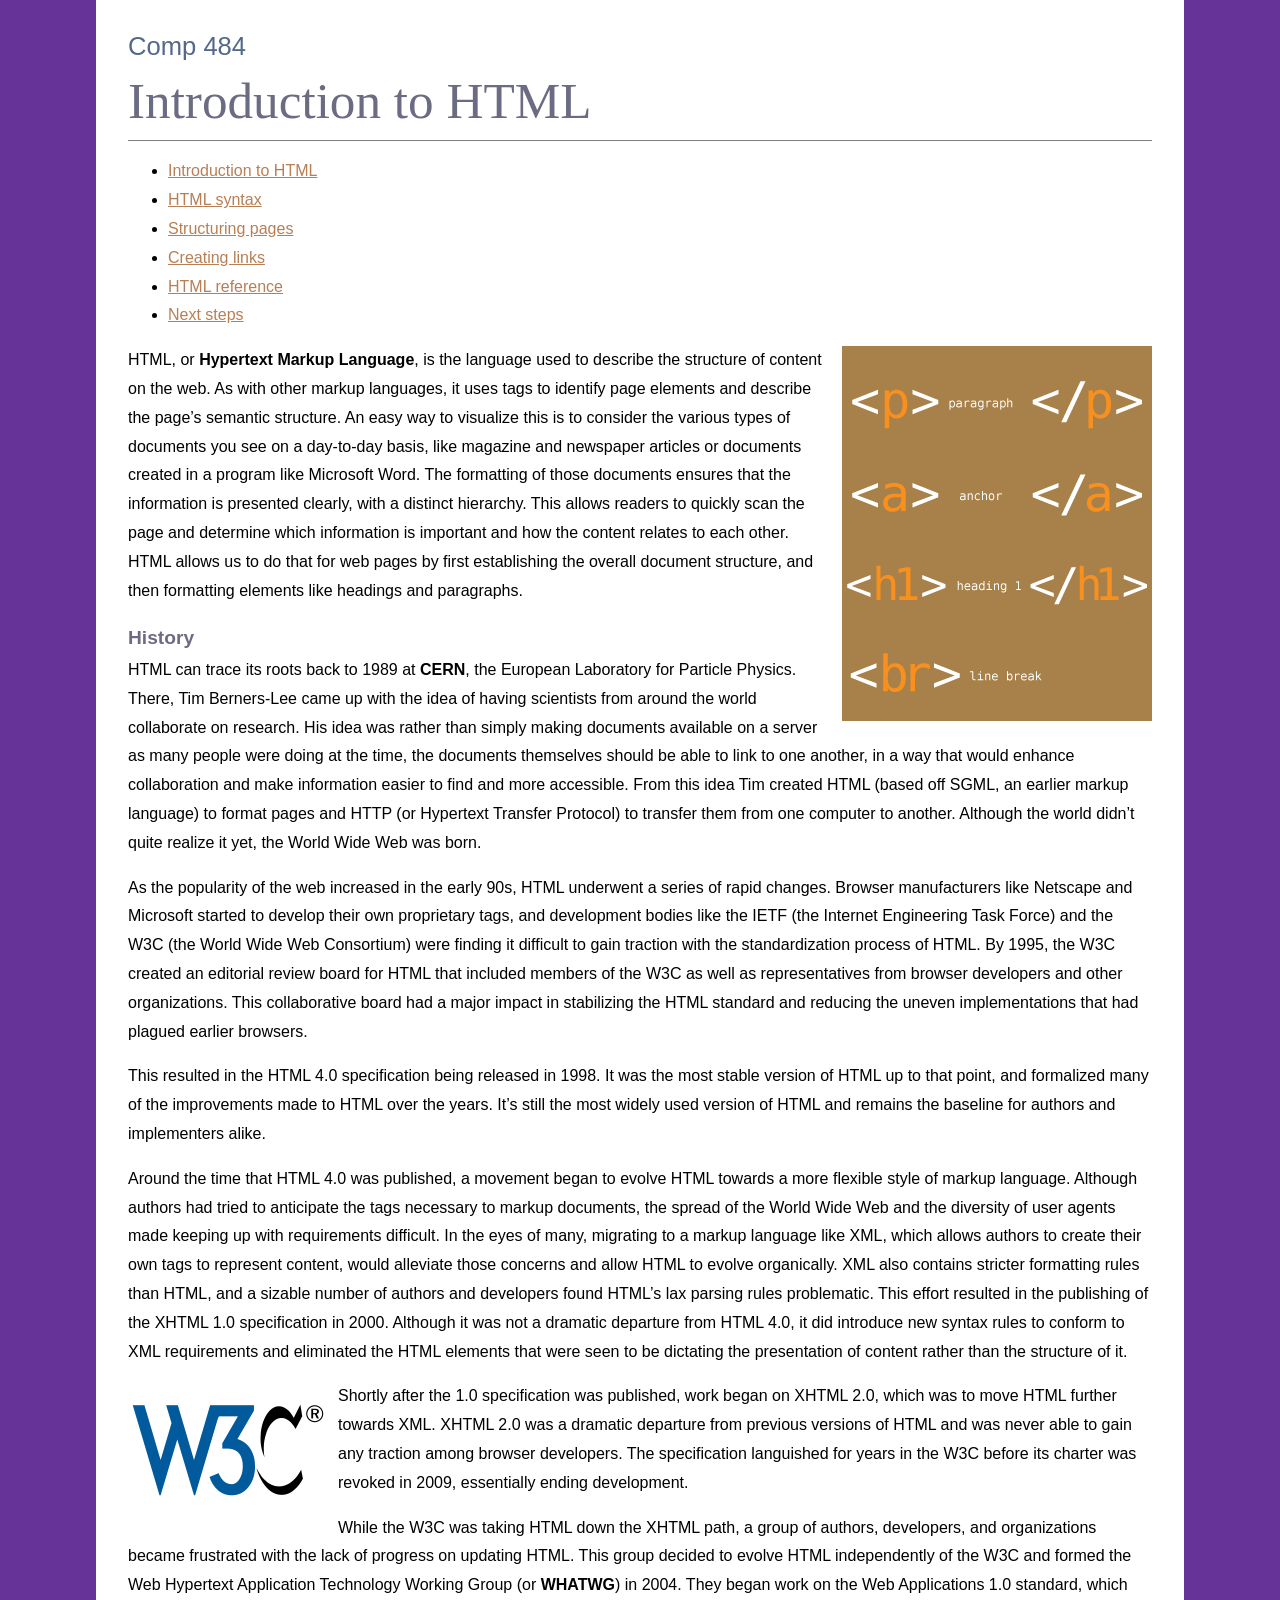
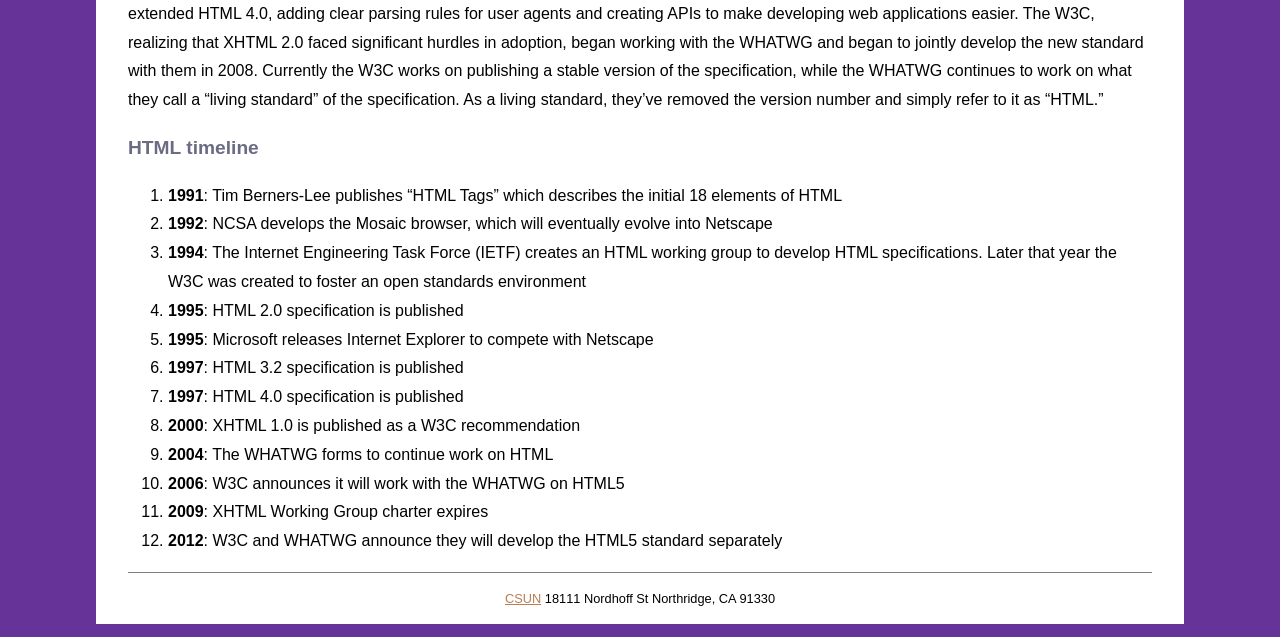
<file: index.html>
<!DOCTYPE HTML>
<html lang="en">
<head>
<meta charset="utf-8">
<title>Introduction to HTML</title>
<link href="_css/styles.css" rel="stylesheet" type="text/css">
</head>
<body>
<header role="banner">
  <h1>Comp 484</h1>
  <h2>Introduction to HTML</h2>
  <nav role="navigation">
    <ul>
      <li><a href="index.html" title="Introduction to HTML">Introduction to HTML</a></li>
      <li><a href="syntax.html" title="HTML syntax">HTML syntax</a></li>
      <li><a href="structure.html" title="Structuring pages">Structuring pages</a></li>
      <li><a href="links.html" title="Creating links">Creating links</a></li>
      <li><a href="reference.html" title="HTML Reference">HTML reference</a></li>
      <li><a href="next.html" title="Next steps">Next steps</a></li>
    </ul>
  </nav>
</header>
<main role="main">
  <article role="article">
    <header>
      <p><img src="images/tags.png" alt="HTML" width="310" height="375" class="flowRight">HTML, or <b>Hypertext Markup Language</b>, is the language used to describe the structure of content on the web. As with other markup languages, it uses tags to identify page elements and describe the page&rsquo;s semantic structure. An easy way to visualize this is to consider the various types of documents you see on a day-to-day basis, like magazine and newspaper articles or documents created in a program like Microsoft Word. The formatting of those documents ensures that the information is presented clearly, with a distinct hierarchy. This allows readers to quickly scan the page and determine which information is important and how the content relates to each other. HTML allows us to do that for web pages by first establishing the overall document structure, and then formatting elements like headings and paragraphs.</p>
    </header>
    <section>
      <h3>History</h3>
      <p>HTML can trace its roots back to 1989 at <b>CERN</b>, the European Laboratory for Particle Physics. There, Tim Berners-Lee came up with the idea of having scientists from around the world collaborate on research. His idea was rather than simply making documents available on a server as many people were doing at the time, the documents themselves should be able to link to one another, in a way that would enhance collaboration and make information easier to find and more accessible. From this idea Tim created HTML (based off SGML, an earlier markup language) to format pages and HTTP (or Hypertext Transfer Protocol) to transfer them from one computer to another. Although the world didn&rsquo;t quite realize it yet, the World Wide Web was born.</p>
      <p>As the popularity of the web increased in the early 90s, HTML underwent a series of rapid changes. Browser manufacturers like Netscape and Microsoft started to develop their own proprietary tags, and development bodies like the IETF (the Internet Engineering Task Force) and the W3C (the World Wide Web Consortium) were finding it difficult to gain traction with the standardization process of HTML. By 1995, the W3C created an editorial review board for HTML that included members of the W3C as well as representatives from browser developers and other organizations. This collaborative board had a major impact in stabilizing the HTML standard and reducing the uneven implementations that had plagued earlier browsers. </p>
      <p>This resulted in the HTML 4.0 specification being released in 1998. It was the most stable version of HTML up to that point, and formalized many of the improvements made to HTML over the years. It&rsquo;s still the most widely used version of HTML and remains the baseline for authors and implementers alike.</p>
      <p>Around the time that HTML 4.0 was published, a movement began to evolve HTML towards a more flexible style of markup language. Although authors had tried to anticipate the tags necessary to markup documents, the spread of the World Wide Web and the diversity of user agents made keeping up with requirements difficult. In the eyes of many, migrating to a markup language like XML, which allows authors to create their own tags to represent content, would alleviate those concerns and allow HTML to evolve organically. XML also contains stricter formatting rules than HTML, and a sizable number of authors and developers found HTML&rsquo;s lax parsing rules problematic. This effort resulted in the publishing of the XHTML 1.0 specification in 2000. Although it was not a dramatic departure from HTML 4.0, it did introduce new syntax rules to conform to XML requirements and eliminated the HTML elements that were seen to be dictating the presentation of content rather than the structure of it. </p>
      <p><img src="images/W3C_Icon.png" alt="W3C logo" width="200" height="136" class="flowLeft">Shortly after the 1.0 specification was published, work began on XHTML 2.0, which was to move HTML further towards XML. XHTML 2.0 was a dramatic departure from previous versions of HTML and was never able to gain any traction among browser developers. The specification languished for years in the W3C before its charter was revoked in 2009, essentially ending development.</p>
      <p> While the W3C was taking HTML down the XHTML path, a group of authors, developers, and organizations became frustrated with the lack of progress on updating HTML. This group decided to evolve HTML independently of the W3C and formed the Web Hypertext Application Technology Working Group (or <b>WHATWG</b>) in 2004. They began work on the Web Applications 1.0 standard, which extended HTML 4.0, adding clear parsing rules for user agents and creating APIs to make developing web applications easier. The W3C, realizing that XHTML 2.0 faced significant hurdles in adoption, began working with the WHATWG and began to jointly develop the new standard with them in 2008. Currently the W3C works on publishing a stable version of the specification, while the WHATWG continues to work on what they call a &ldquo;living standard&rdquo; of the specification. As a living standard, they&rsquo;ve removed the version number and simply refer to it as &ldquo;HTML.&rdquo;</p>
    </section>
    <section>
      <h3>HTML timeline</h3>
      <ol>
        <li><b>1991</b>: Tim Berners-Lee publishes &ldquo;HTML Tags&rdquo; which describes the initial 18 elements of HTML</li>
        <li><b>1992</b>: NCSA develops the Mosaic browser, which will eventually evolve into Netscape</li>
        <li><b>1994</b>: The Internet Engineering Task Force (IETF) creates an HTML working group to develop HTML specifications. Later that year the W3C was created to foster an open standards environment</li>
        <li><b>1995</b>: HTML 2.0 specification is published</li>
        <li><b>1995</b>: Microsoft releases Internet Explorer to compete with Netscape</li>
        <li><b>1997</b>: HTML 3.2 specification is published</li>
        <li><b>1997</b>: HTML 4.0 specification is published</li>
        <li><b>2000</b>: XHTML 1.0 is published as a W3C recommendation</li>
        <li><b>2004</b>: The WHATWG forms to continue work on HTML</li>
        <li><b>2006</b>: W3C announces it will work with the WHATWG on HTML5</li>
        <li><b>2009</b>: XHTML Working Group charter expires</li>
        <li><b>2012</b>: W3C and WHATWG announce they will develop the HTML5 standard separately</li>
      </ol>
    </section>
  </article>
</main>
<footer role="contentinfo">
  <p><a href="http://www.csun.edu" title="csun.edu" target="_blank">CSUN</a> 18111 Nordhoff St Northridge, CA 91330</p>
</footer>
</body>
</html>
</file>
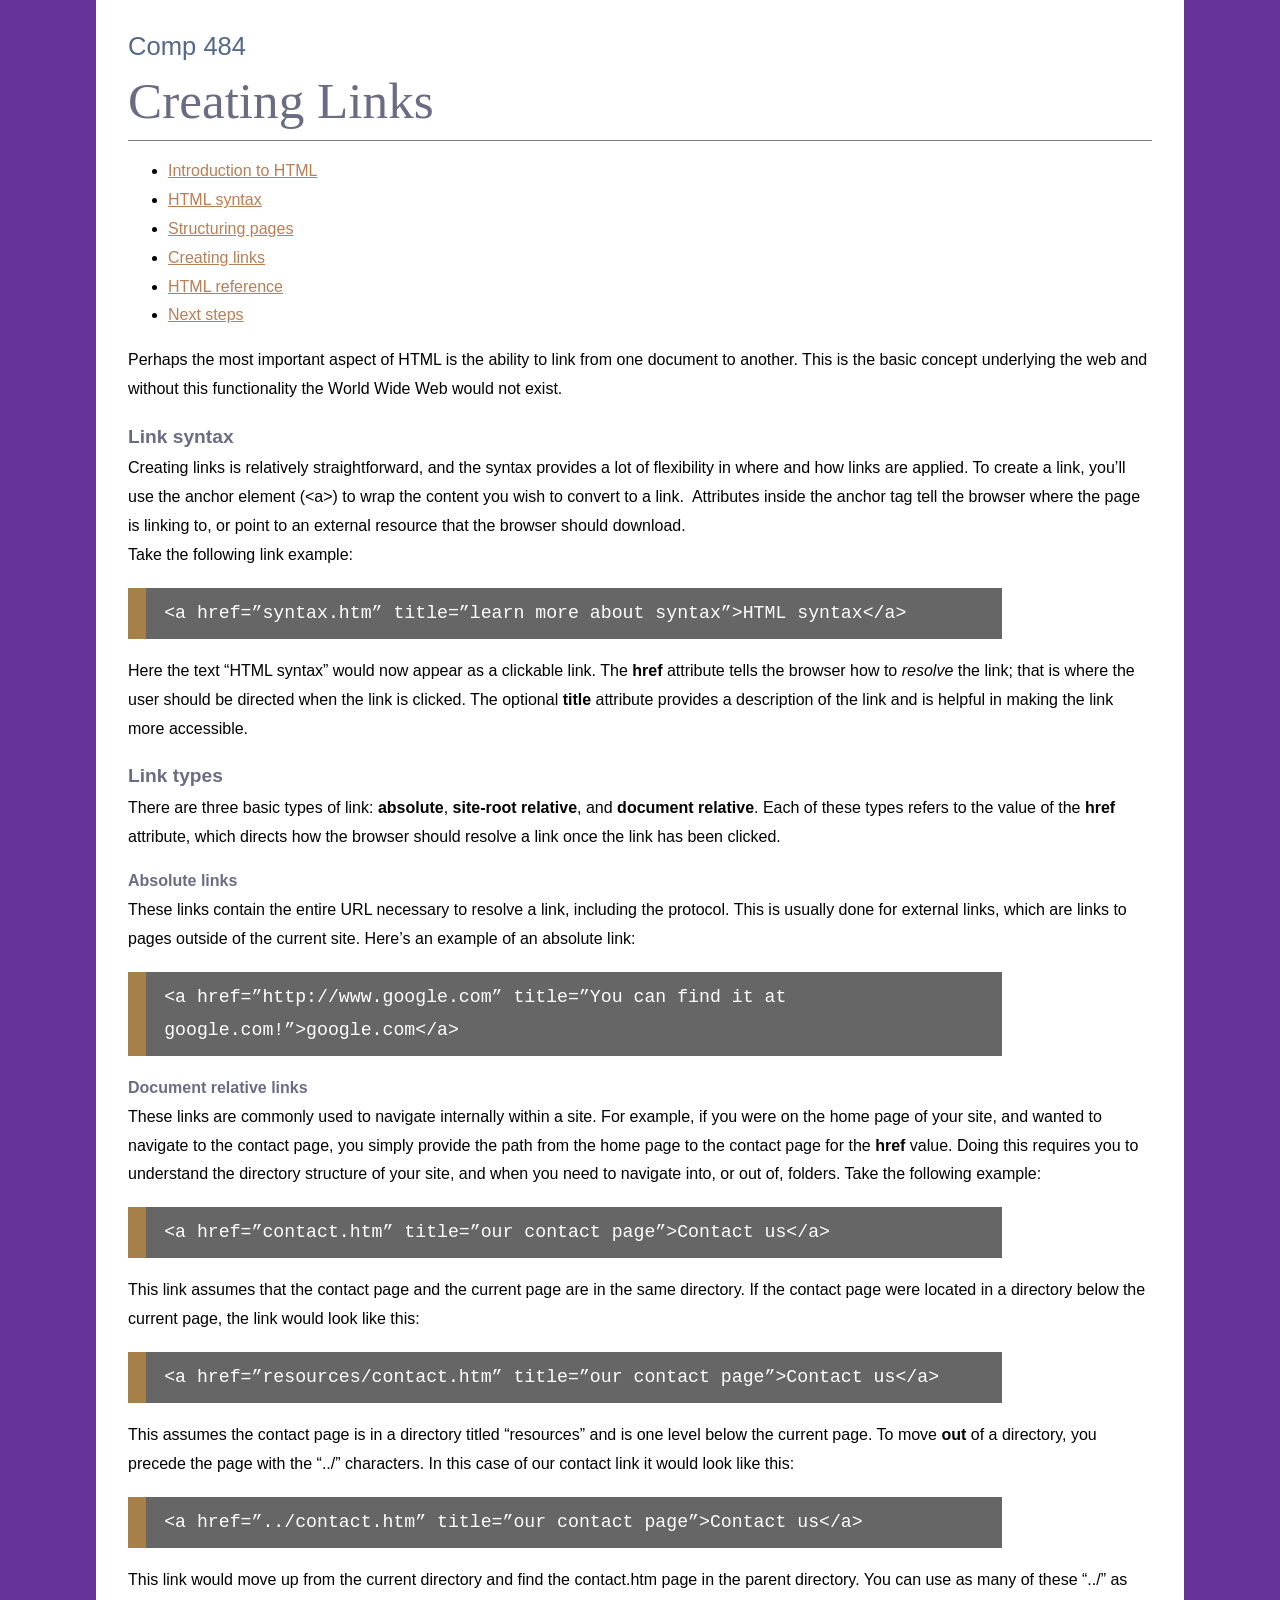
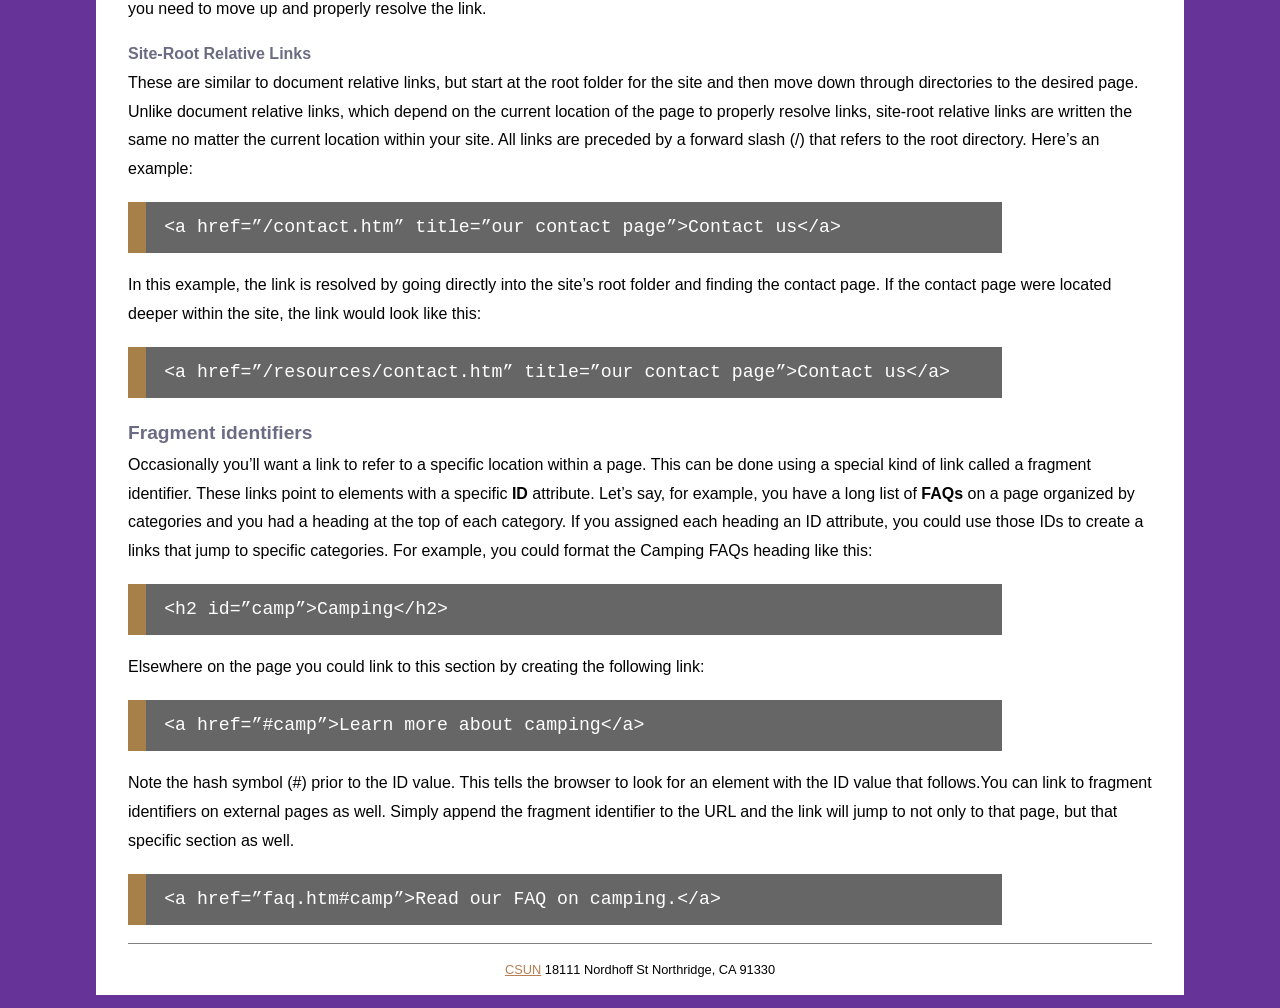
<file: links.html>
<!DOCTYPE HTML>
<html lang="en">
<head>
<meta charset="utf-8">
<title>Creating Links</title>
<link href="_css/styles.css" rel="stylesheet" type="text/css">
</head>
<body>
<header role="banner">
  <h1>Comp 484</h1>
  <h2>Creating Links</h2>
  <nav role="navigation">
    <ul>
      <li><a href="index.html" title="Introduction to HTML">Introduction to HTML</a></li>
      <li><a href="syntax.html" title="HTML syntax">HTML syntax</a></li>
      <li><a href="structure.html" title="Structuring pages">Structuring pages</a></li>
      <li><a href="links.html" title="Creating links">Creating links</a></li>
      <li><a href="reference.html" title="HTML Reference">HTML reference</a></li>
      <li><a href="next.html" title="Next steps">Next steps</a></li>
    </ul>
  </nav>
</header>
<main role="main">
  <article role="article">
    <header>
      <p>Perhaps the most important aspect of HTML is the ability to link from one document to another. This is the basic concept underlying the web and without this functionality the World Wide Web would not exist. </p>
    </header>
    <section>
      <h3>Link syntax</h3>
      <p>Creating links is relatively straightforward, and the syntax provides a lot of flexibility in where and how links are applied. To create a link, you&rsquo;ll use the anchor element (&lt;a&gt;) to wrap the content you wish to convert to a link.&nbsp; Attributes inside the anchor tag tell the browser where the page is linking to, or point to an external resource that the browser should download.<br>
        Take the following link example:</p>
      <pre>&lt;a href=&rdquo;syntax.htm&rdquo; title=&rdquo;learn more about syntax&rdquo;&gt;HTML syntax&lt;/a&gt;</pre>
      <p>Here the text &ldquo;HTML syntax&rdquo; would now appear as a clickable link. The <b>href</b> attribute tells the browser how to <em>resolve</em> the link; that is where the user should be directed when the link is clicked. The optional <b>title</b> attribute provides a description of the link and is helpful in making the link more accessible.</p>
    </section>
    <section>
      <h3>Link types</h3>
      <p>There are three basic types of link: <b>absolute</b>, <b>site-root relative</b>, and <b>document relative</b>. Each of these types refers to the value of the <b>href</b> attribute, which directs how the browser should resolve a link once the link has been clicked. </p>
      <h4>Absolute links </h4>
      <p>These links contain the entire URL necessary to resolve a link, including the protocol. This is usually done for external links, which are links to pages outside of the current site. Here&rsquo;s an example of an absolute link:</p>
      <pre>&lt;a href=&rdquo;http://www.google.com&rdquo; title=&rdquo;You can find it at google.com!&rdquo;&gt;google.com&lt;/a&gt;</pre>
      <h4>Document relative links </h4>
      <p>These links are commonly used to navigate internally within a site. For example, if you were on the home page of your site, and wanted to navigate to the contact page, you simply provide the path from the home page to the contact page for the <b>href</b> value. Doing this requires you to understand the directory structure of your site, and when you need to navigate into, or out of, folders. Take the following example:</p>
      <pre>&lt;a href=&rdquo;contact.htm&rdquo; title=&rdquo;our contact page&rdquo;&gt;Contact us&lt;/a&gt;</pre>
      <p>This link assumes that the contact page and the current page are in the same directory. If the contact page were located in a directory below the current page, the link would look like this:</p>
      <pre>&lt;a href=&rdquo;resources/contact.htm&rdquo; title=&rdquo;our contact page&rdquo;&gt;Contact us&lt;/a&gt;</pre>
      <p>This assumes the contact page is in a directory titled &ldquo;resources&rdquo; and is one level below the current page. To move <b>out</b> of a directory, you precede the page with the &ldquo;../&rdquo; characters. In this case of our contact link it would look like this:</p>
      <pre>&lt;a href=&rdquo;../contact.htm&rdquo; title=&rdquo;our contact page&rdquo;&gt;Contact us&lt;/a&gt;</pre>
      <p> This link would move up from the current directory and find the contact.htm page in the parent directory. You can use as many of these &ldquo;../&rdquo; as you need to move up and properly resolve the link.</p>
      <h4>Site-Root Relative Links</h4>
      <p> These are similar to document relative links, but start at the root folder for the site and then move down through directories to the desired page. Unlike document relative links, which depend on the current location of the page to properly resolve links, site-root relative links are written the same no matter the current location within your site. All links are preceded by a forward slash (/) that refers to the root directory. Here&rsquo;s an example:</p>
      <pre>&lt;a href=&rdquo;/contact.htm&rdquo; title=&rdquo;our contact page&rdquo;&gt;Contact us&lt;/a&gt;</pre>
      <p> In this example, the link is resolved by going directly into the site&rsquo;s root folder and finding the contact page. If the contact page were located deeper within the site, the link would look like this:</p>
      <pre>&lt;a href=&rdquo;/resources/contact.htm&rdquo; title=&rdquo;our contact page&rdquo;&gt;Contact us&lt;/a&gt;</pre>
    </section>
    <section>
      <h3>Fragment identifiers </h3>
      <p>Occasionally you&rsquo;ll want a link to refer to a specific location within a page. This can be done using a special kind of link called a fragment identifier. These links point to elements with a specific <b>ID</b> attribute. Let&rsquo;s say, for example, you have a long list of <b>FAQs</b> on a page organized by categories and you had a heading at the top of each category. If you assigned each heading an ID attribute, you could use those IDs to create a links that jump to specific categories. For example, you could format the Camping FAQs heading like this:</p>
      <pre>&lt;h2 id=&rdquo;camp&rdquo;&gt;Camping&lt;/h2&gt;</pre>
      <p> Elsewhere on the page you could link to this section by creating the following link:</p>
      <pre>&lt;a href=&rdquo;#camp&rdquo;&gt;Learn more about camping&lt;/a&gt;</pre>
      <p> Note the hash symbol (#) prior to the ID value. This tells the browser to look for an element with the ID value that follows.You can link to fragment identifiers on external pages as well. Simply append the fragment identifier to the URL and the link will jump to not only to that page, but that specific section as well.</p>
      <pre>&lt;a href=&rdquo;faq.htm#camp&rdquo;&gt;Read our FAQ on camping.&lt;/a&gt;</pre>
    </section>
  </article>
</main>
<footer role="contentinfo">
  <p><a href="http://www.csun.edu" title="csun.edu" target="_blank">CSUN</a> 18111 Nordhoff St Northridge, CA 91330</p>
</footer>
</body>
</html>
</file>
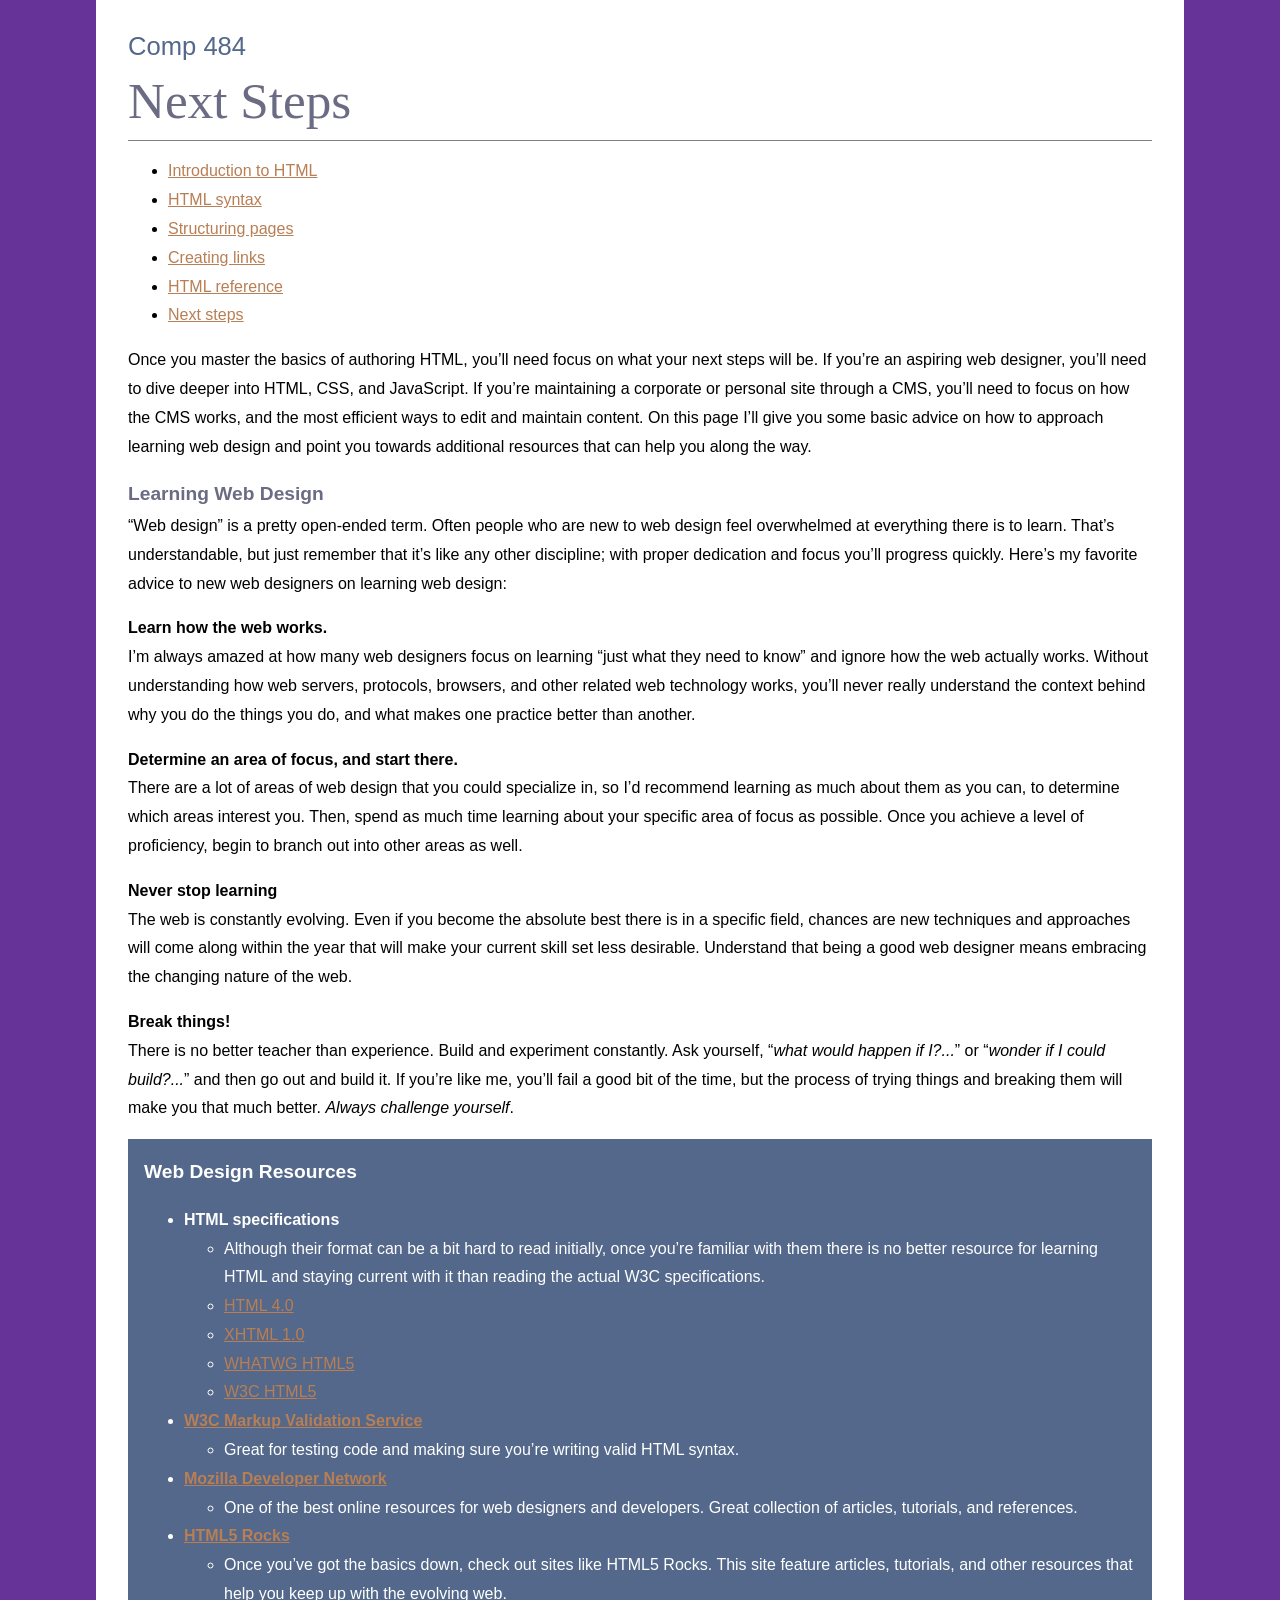
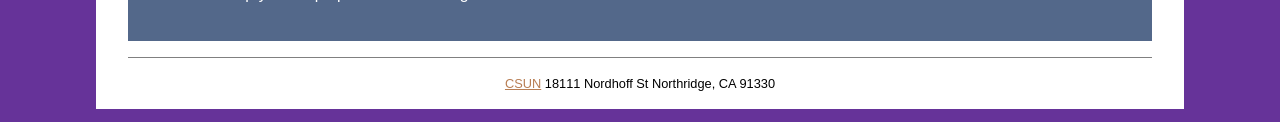
<file: next.html>
<!DOCTYPE HTML>
<html lang="en">
<head>
<meta charset="utf-8">
<title>Next Steps</title>
<link href="_css/styles.css" rel="stylesheet" type="text/css">
</head>
<body>
<header role="banner">
  <h1>Comp 484</h1>
  <h2>Next Steps</h2>
  <nav role="navigation">
    <ul>
      <li><a href="index.html" title="Introduction to HTML">Introduction to HTML</a></li>
      <li><a href="syntax.html" title="HTML syntax">HTML syntax</a></li>
      <li><a href="structure.html" title="Structuring pages">Structuring pages</a></li>
      <li><a href="links.html" title="Creating links">Creating links</a></li>
      <li><a href="reference.html" title="HTML Reference">HTML reference</a></li>
      <li><a href="next.html" title="Next steps">Next steps</a></li>
    </ul>
  </nav>
</header>
<main role="main">
  <article role="article">
    <header>
      <p>Once you master the basics of authoring HTML, you&rsquo;ll need focus on what your next steps will be. If you&rsquo;re an aspiring web designer, you&rsquo;ll need to dive deeper into HTML, CSS, and JavaScript. If you&rsquo;re maintaining a corporate or personal site through a CMS, you&rsquo;ll need to focus on how the CMS works, and the most efficient ways to edit and maintain content. On this page I&rsquo;ll give you some basic advice on how to approach learning web design and point you towards additional resources that can help you along the way.</p>
    </header>
    <section>
      <h3>Learning Web Design</h3>
      <p>&ldquo;Web design&rdquo; is a pretty open-ended term. Often people who are new to web design feel overwhelmed at everything there is to learn. That&rsquo;s understandable, but just remember that it&rsquo;s like any other discipline; with proper dedication and focus you&rsquo;ll progress quickly. Here&rsquo;s my favorite advice to new web designers on learning web design:</p>
      <p><strong>Learn how the web works.</strong><br>
        I&rsquo;m always amazed at how many web designers focus on learning &ldquo;just what they need to know&rdquo; and ignore how the web actually works. Without understanding how web servers, protocols, browsers, and other related web technology works, you&rsquo;ll never really understand the context behind why you do the things you do, and what makes one practice better than another.</p>
      <p><strong>Determine an area of focus, and start there.</strong><br>
        There are a lot of areas of web design that you could specialize in, so I&rsquo;d recommend learning as much about them as you can, to determine which areas interest you. Then, spend as much time learning about your specific area of focus as possible. Once you achieve a level of proficiency, begin to branch out into other areas as well. </p>
      <p><strong>Never stop learning</strong><br>
        The web is constantly evolving. Even if you become the absolute best there is in a specific field, chances are new techniques and approaches will come along within the year that will make your current skill set less desirable. Understand that being a good web designer means embracing the changing nature of the web.</p>
      <p><strong>Break things!</strong><br>
        There is no better teacher than experience. Build and experiment constantly. Ask yourself, &ldquo;<i>what would happen if I?...</i>&rdquo; or &ldquo;<i>wonder if I could build?...</i>&rdquo; and then go out and build it. If you&rsquo;re like me, you&rsquo;ll fail a good bit of the time, but the process of trying things and breaking them will make you that much better. <em>Always challenge yourself</em>.</p>
    </section>
    <aside role="complementary">
      <h3>Web Design Resources</h3>
      <ul>
        <li><b>HTML specifications</b>
          <ul>
            <li>Although their format can be a bit hard to read initially, once you&rsquo;re familiar with them there is no better resource for learning HTML and staying current with it than reading the actual W3C specifications.</li>
            <li><a href="http://www.w3.org/TR/html401" title="html 4 specification">HTML 4.0</a></li>
            <li><a href="http://www.w3.org/TR/xhtml1" title="xhtml 1 specification">XHTML 1.0</a></li>
            <li><a href="http://developers.whatwg.org" title="html 5, WHATWG edition">WHATWG HTML5</a></li>
            <li><a href="http://www.w3.org/TR/html5">W3C HTML5</a></li>
          </ul>
        </li>
        <li><a href="http://validator.w3.org" title="W3C markup validator"><b>W3C Markup Validation Service</b></a>
          <ul>
            <li>Great for testing code and making sure you&rsquo;re writing valid HTML syntax.</li>
          </ul>
        </li>
        <li><a href="https://developer.mozilla.org/en-US" title="Mozilla developer network"><b>Mozilla Developer Network</b></a>
          <ul>
            <li>One of the best online resources for web designers and developers. Great collection of articles, tutorials, and references.</li>
          </ul>
        </li>
        <li><a href="http://www.html5rocks.com" title="HTML 5 rocks"><b>HTML5 Rocks</b></a>
          <ul>
            <li>Once you&rsquo;ve got the basics down, check out sites like HTML5 Rocks. This site feature articles, tutorials, and other resources that help you keep up with the evolving web. </li>
          </ul>
        </li>
      </ul>
    </aside>
  </article>
</main>
<footer role="contentinfo">
  <p><a href="http://www.csun.edu" title="csun.edu" target="_blank">CSUN</a> 18111 Nordhoff St Northridge, CA 91330</p>
</footer>
</body>
</html>
</file>
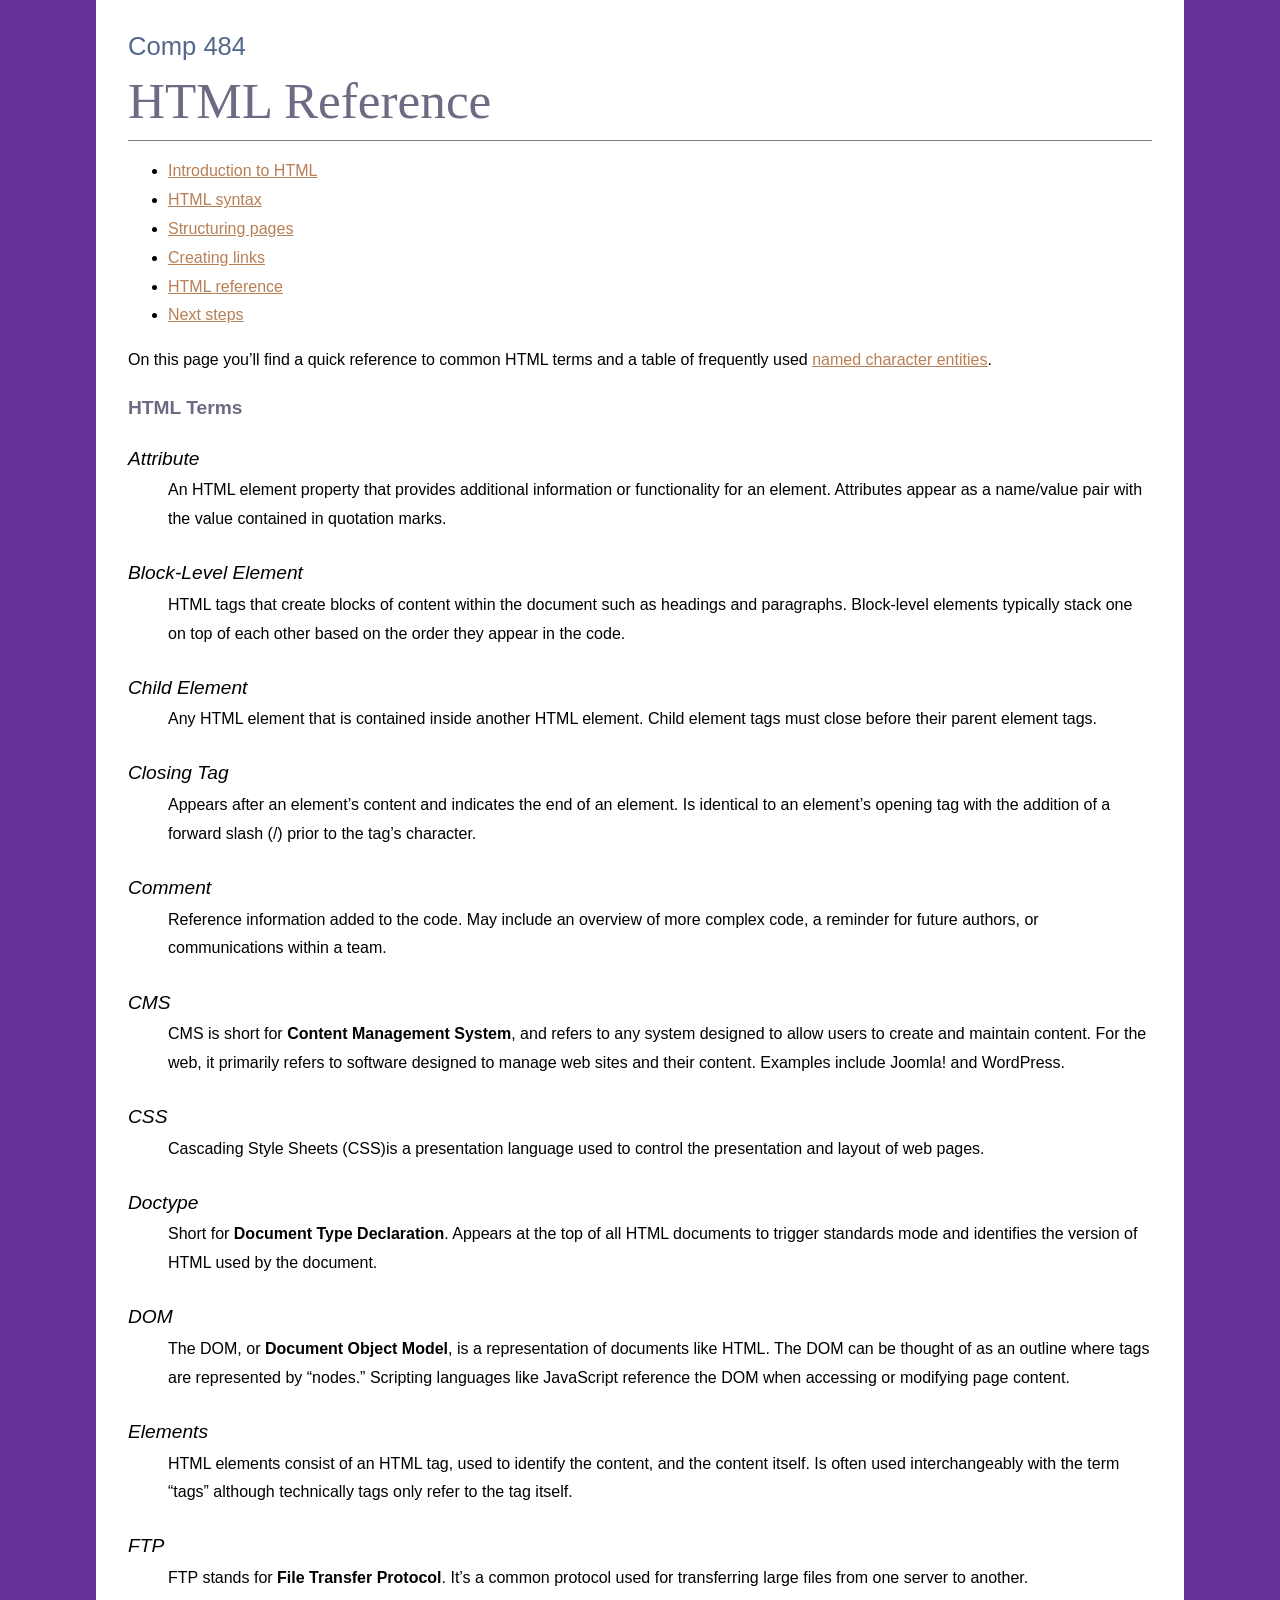
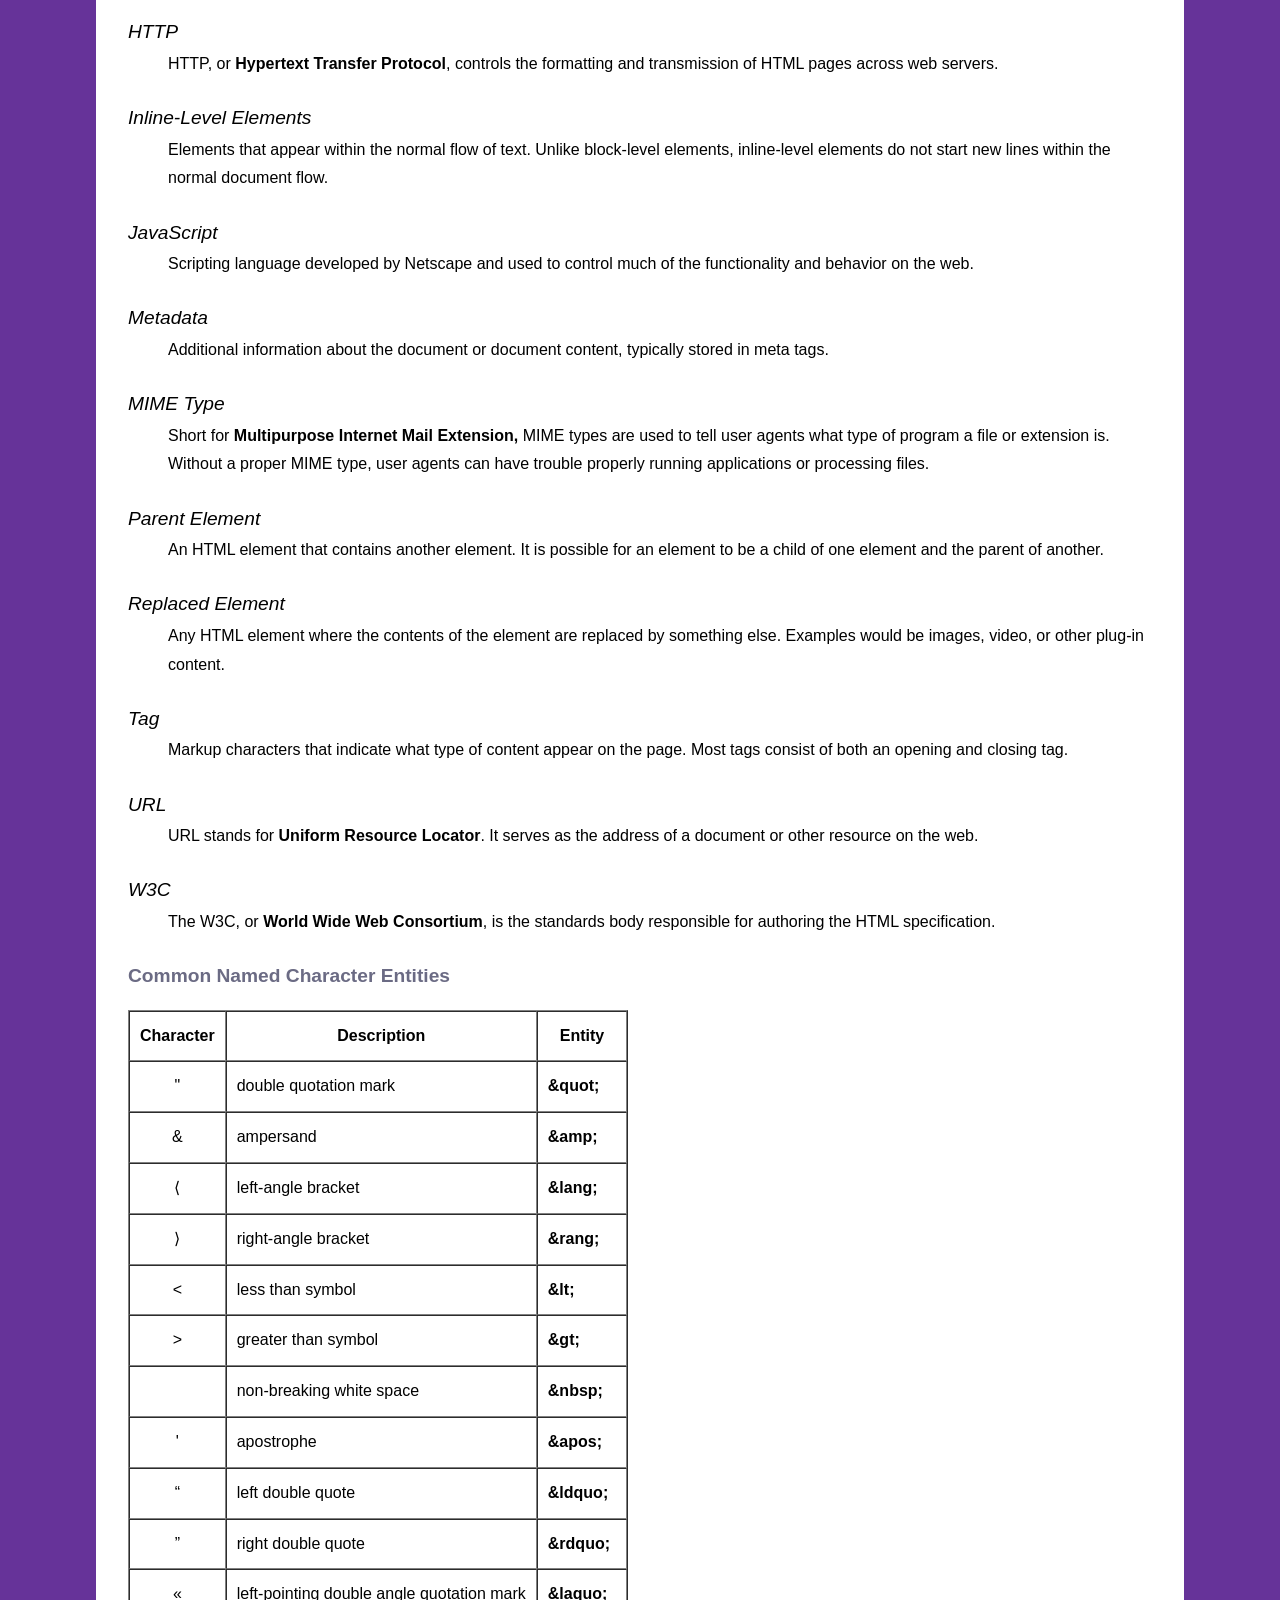
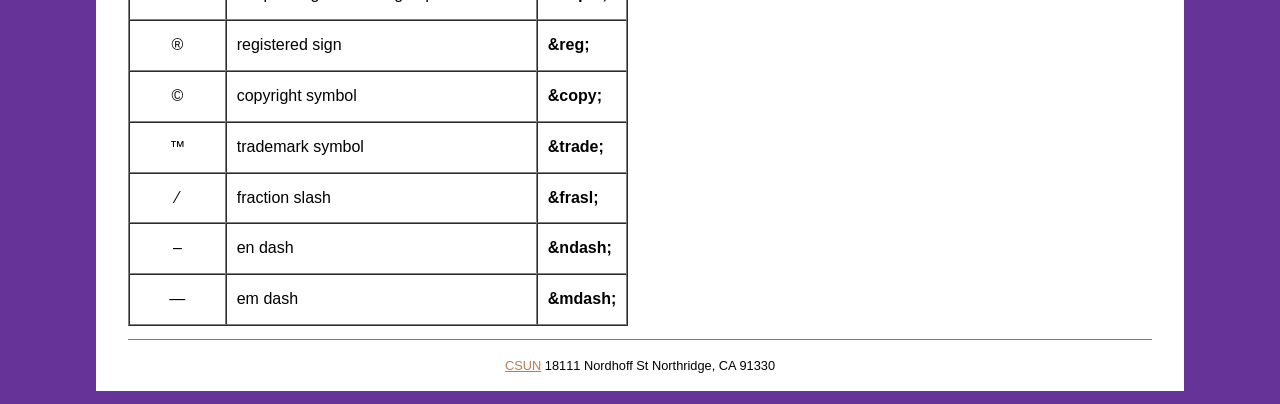
<file: reference.html>
<!DOCTYPE HTML>
<html lang="en">
<head>
<meta charset="utf-8">
<title>HTML Reference</title>
<link href="_css/styles.css" rel="stylesheet" type="text/css">
</head>
<body>
<header role="banner">
  <h1>Comp 484</h1>
  <h2>HTML Reference</h2>
  <nav role="navigation">
    <ul>
      <li><a href="index.html" title="Introduction to HTML">Introduction to HTML</a></li>
      <li><a href="syntax.html" title="HTML syntax">HTML syntax</a></li>
      <li><a href="structure.html" title="Structuring pages">Structuring pages</a></li>
      <li><a href="links.html" title="Creating links">Creating links</a></li>
      <li><a href="reference.html" title="HTML Reference">HTML reference</a></li>
      <li><a href="next.html" title="Next steps">Next steps</a></li>
    </ul>
  </nav>
</header>
<main role="main">
  <article role="article">
    <header>
      <p>On this page you&rsquo;ll find a quick reference to common HTML terms and a table of frequently used <a href="#named">named character entities</a>.</p>
    </header>
    <section>
      <h3>HTML Terms</h3>
      <dl>
        <dt>Attribute</dt>
        <dd> An HTML element property that provides additional information or functionality for an element. Attributes appear as a name/value pair with the value contained in quotation marks. </dd>
        <dt>Block-Level Element</dt>
        <dd>HTML tags that create blocks of content within the document such as headings and paragraphs. Block-level elements typically stack one on top of each other based on the order they appear in the code. </dd>
        <dt>Child Element </dt>
        <dd>Any HTML element that is contained inside another HTML element. Child element tags must close before their parent element tags. </dd>
        <dt>Closing Tag </dt>
        <dd>Appears after an element&rsquo;s content and indicates the end of an element. Is identical to an element&rsquo;s opening tag with the addition of a forward slash (/) prior to the tag&rsquo;s character. </dd>
        <dt>Comment </dt>
        <dd>Reference information added to the code. May include an overview of more complex code, a reminder for future authors, or communications within a team. </dd>
        <dt>CMS </dt>
        <dd>CMS is short for <b>Content Management System</b>, and refers to any system designed to allow users to create and maintain content. For the web, it primarily refers to software designed to manage web sites and their content. Examples include Joomla! and WordPress.</dd>
        <dt>CSS </dt>
        <dd>Cascading Style Sheets (CSS)is a presentation language used to control the presentation and layout of web pages. </dd>
        <dt>Doctype </dt>
        <dd>Short for <b>Document Type Declaration</b>. Appears at the top of all HTML documents to trigger standards mode and identifies the version of HTML used by the document. </dd>
        <dt>DOM </dt>
        <dd>The DOM, or <b>Document Object Model</b>, is a representation of documents like HTML. The DOM can be thought of as an outline where tags are represented by &ldquo;nodes.&rdquo; Scripting languages like JavaScript reference the DOM when accessing or modifying page content. </dd>
        <dt>Elements </dt>
        <dd>HTML elements consist of an HTML tag, used to identify the content, and the content itself. Is often used interchangeably with the term &ldquo;tags&rdquo; although technically tags only refer to the tag itself. </dd>
        <dt>FTP </dt>
        <dd>FTP stands for <b>File Transfer Protocol</b>. It&rsquo;s a common protocol used for transferring large files from one server to another. </dd>
        <dt>HTTP </dt>
        <dd>HTTP, or <b>Hypertext Transfer Protocol</b>, controls the formatting and transmission of HTML pages across web servers. </dd>
        <dt>Inline-Level Elements </dt>
        <dd>Elements that appear within the normal flow of text. Unlike block-level elements, inline-level elements do not start new lines within the normal document flow. </dd>
        <dt>JavaScript </dt>
        <dd>Scripting language developed by Netscape and used to control much of the functionality and behavior on the web. </dd>
        <dt>Metadata </dt>
        <dd>Additional information about the document or document content, typically stored in meta tags. </dd>
        <dt>MIME Type </dt>
        <dd>Short for <b>Multipurpose Internet Mail Extension,</b> MIME types are used to tell user agents what type of program a file or extension is. Without a proper MIME type, user agents can have trouble properly running applications or processing files. </dd>
        <dt>Parent Element </dt>
        <dd>An HTML element that contains another element. It is possible for an element to be a child of one element and the parent of another. </dd>
        <dt>Replaced Element </dt>
        <dd>Any HTML element where the contents of the element are replaced by something else. Examples would be images, video, or other plug-in content. </dd>
        <dt>Tag </dt>
        <dd>Markup characters that indicate what type of content appear on the page. Most tags consist of both an opening and closing tag. </dd>
        <dt>URL </dt>
        <dd>URL stands for <b>Uniform Resource Locator</b>. It serves as the address of a document or other resource on the web. </dd>
        <dt>W3C </dt>
        <dd>The W3C, or <b>World Wide Web Consortium</b>, is the standards body responsible for authoring the HTML specification. </dd>
      </dl>
    </section>
    <section>
      <table border="1" cellspacing="0" cellpadding="0" summary="A quick reference of named character entities, including an example of the character, a description, and the entity code.">
        <caption>
        <h3 id="named">Common Named Character Entities </h3>
        </caption>
        <tr>
          <th scope="col">Character </th>
          <th scope="col">Description </th>
          <th scope="col">Entity </th>
        </tr>
        <tr>
          <td class="center">&quot;</td>
          <td>double quotation mark</td>
          <td><b>&amp;quot;</b></td>
        </tr>
        <tr>
          <td class="center">&amp;</td>
          <td>ampersand</td>
          <td><b>&amp;amp;</b></td>
        </tr>
        <tr>
          <td class="center">&lang;</td>
          <td>left-angle bracket</td>
          <td><b>&amp;lang;</b></td>
        </tr>
        <tr>
          <td class="center">&rang;</td>
          <td>right-angle bracket</td>
          <td><b>&amp;rang;</b></td>
        </tr>
        <tr>
          <td class="center">&lt;</td>
          <td>less than symbol</td>
          <td><b>&amp;lt;</b></td>
        </tr>
        <tr>
          <td class="center">&gt;</td>
          <td>greater than symbol</td>
          <td><b>&amp;gt;</b></td>
        </tr>
        <tr>
          <td class="center">&nbsp;</td>
          <td>non-breaking white space</td>
          <td><b>&amp;nbsp;</b></td>
        </tr>
        <tr>
          <td class="center">&apos;</td>
          <td>apostrophe</td>
          <td><b>&amp;apos;</b></td>
        </tr>
        <tr>
          <td class="center">&ldquo;</td>
          <td>left double quote</td>
          <td><b>&amp;ldquo;</b></td>
        </tr>
        <tr>
          <td class="center">&rdquo;</td>
          <td>right double quote</td>
          <td><b>&amp;rdquo;</b></td>
        </tr>
        <tr>
          <td class="center">&laquo;</td>
          <td>left-pointing double angle quotation mark</td>
          <td><b>&amp;laquo;</b></td>
        </tr>
        <tr>
          <td class="center">&reg;</td>
          <td>registered sign</td>
          <td><b>&amp;reg;</b></td>
        </tr>
        <tr>
          <td class="center">&copy;</td>
          <td>copyright symbol</td>
          <td><b>&amp;copy;</b></td>
        </tr>
        <tr>
          <td class="center">&trade;</td>
          <td>trademark symbol</td>
          <td><b>&amp;trade;</b></td>
        </tr>
        <tr>
          <td class="center">&frasl;</td>
          <td>fraction slash</td>
          <td><b>&amp;frasl;</b></td>
        </tr>
        <tr>
          <td class="center">&ndash;</td>
          <td>en dash</td>
          <td><b>&amp;ndash;</b></td>
        </tr>
        <tr>
          <td class="center">&mdash;</td>
          <td>em dash</td>
          <td><b>&amp;mdash;</b></td>
        </tr>
      </table>
    </section>
  </article>
</main>
<footer role="contentinfo">
  <p><a href="http://www.csun.edu" title="csun.edu" target="_blank">CSUN</a> 18111 Nordhoff St Northridge, CA 91330</p>
</footer>
</body>
</html>
</file>
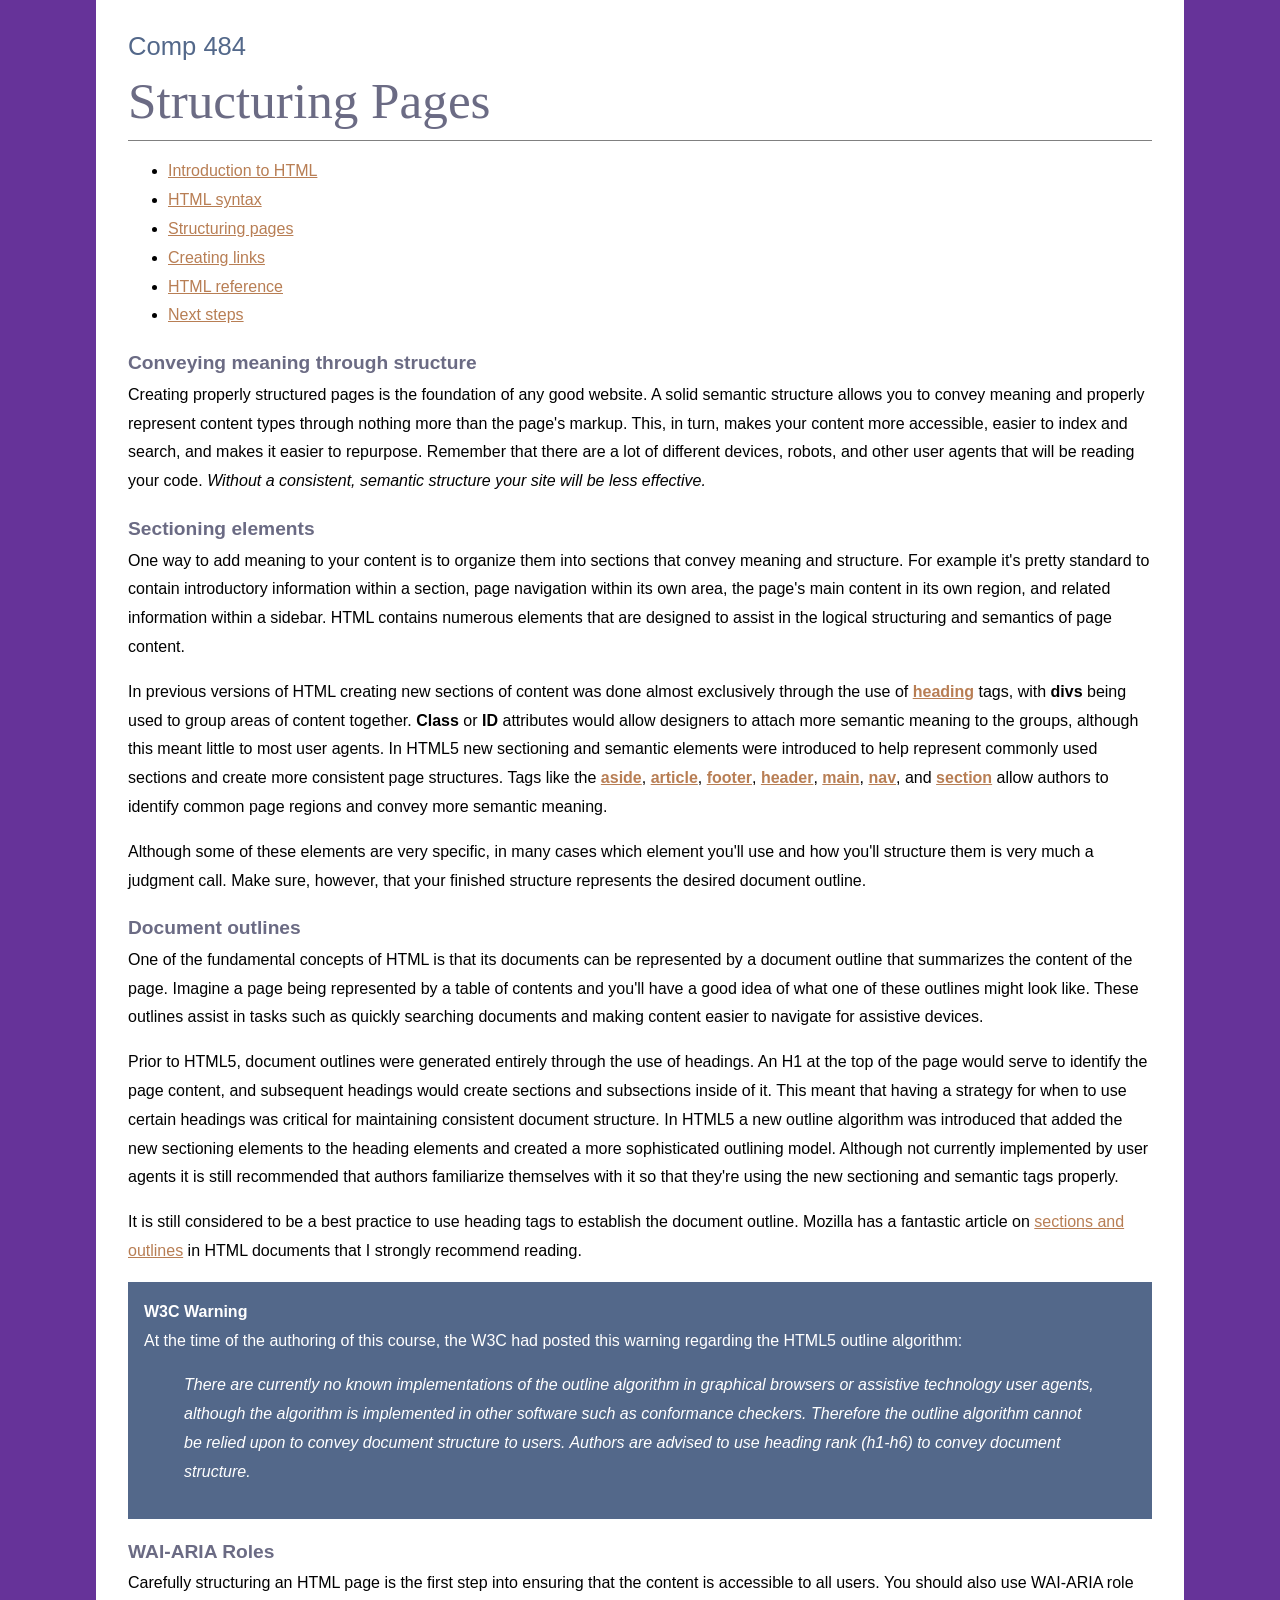
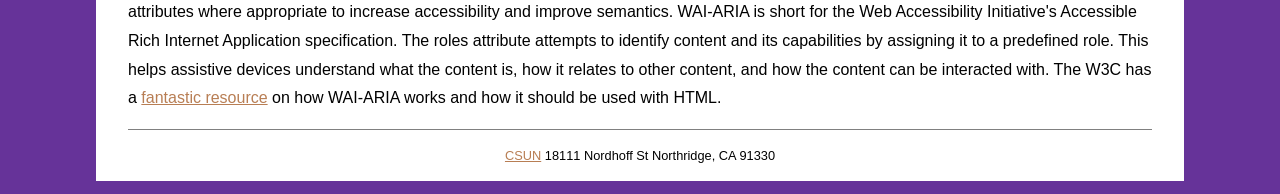
<file: structure.html>
<!DOCTYPE HTML>
<html lang="en">
<head>
<meta charset="utf-8">
<title>Introduction to HTML</title>
<link href="_css/styles.css" rel="stylesheet" type="text/css">
</head>
<body>
<!-- This marks the page's introductory/banner region. -->
<header role="banner">
  <h1>Comp 484</h1>
  <h2>Structuring Pages</h2>
  <!-- This tells assistive devices where the primary navigation is, so a screen reader user can skip straight to or past it. -->
  <nav role="navigation">
    <ul>
      <li><a href="index.html" title="Introduction to HTML">Introduction to HTML</a></li>
      <li><a href="syntax.html" title="HTML syntax">HTML syntax</a></li>
      <li><a href="structure.html" title="Structuring pages">Structuring pages</a></li>
      <li><a href="links.html" title="Creating links">Creating links</a></li>
      <li><a href="reference.html" title="HTML Reference">HTML reference</a></li>
      <li><a href="next.html" title="Next steps">Next steps</a></li>
    </ul>
  </nav>
</header>
<!-- This identifies the main content of the page - there's only ever one of these. -->
<main role="main">
  <!-- The article role marks this as a standalone, self-contained piece of content. -->
  <article role="article">
    <header>
      <h3> Conveying meaning through structure </h3>
      <p>Creating properly structured pages is the foundation of any good website. A solid semantic structure allows you to convey meaning and properly represent content types through nothing more than the page's markup. This, in turn, makes your content more accessible, easier to index and search, and makes it easier to repurpose. Remember that there are a lot of different devices, robots, and other user agents that will be reading your code. <em>Without a consistent, semantic structure your site will be less effective.</em> </p>
    </header>
    <section>
      <h3>Sectioning elements </h3>
      <p>One way to add meaning to your content is to organize them into sections that convey meaning and structure. For example it's pretty standard to contain introductory information within a section, page navigation within its own area, the page's main content in its own region, and related information within a sidebar. HTML contains numerous elements that are designed to assist in the logical structuring and semantics of page content. </p>
      <p>In previous versions of HTML creating new sections of content was done almost exclusively through the use of <a href="http://www.w3.org/TR/html51/sections.html#the-h1,-h2,-h3,-h4,-h5,-and-h6-elements" title="heading elements"><b>heading</b></a> tags, with <b>divs</b> being used to group areas of content together. <b>Class</b> or <b>ID</b> attributes would allow designers to attach more semantic meaning to the groups, although this meant little to most user agents. In HTML5 new sectioning and semantic elements were introduced to help represent commonly used sections and create more consistent page structures. Tags like the <a href="http://www.w3.org/TR/html51/sections.html#the-aside-element" title="aside element"><b>aside</b></a>, <a href="http://www.w3.org/TR/html51/sections.html#the-article-element" title="article element"><b>article</b></a>, <a href="http://www.w3.org/TR/html51/sections.html#the-footer-element" title="footer element"><b>footer</b></a>, <a href="http://www.w3.org/TR/html51/sections.html#the-header-element" title="header element"><b>header</b></a>, <a href="http://www.w3.org/TR/html51/grouping-content.html#the-main-element" title="main element"><b>main</b></a>, <a href="http://www.w3.org/TR/html51/sections.html#the-nav-element" title="nav element"><b>nav</b></a>, and <a href="http://www.w3.org/TR/html51/sections.html#the-section-element" title="section element"><b>section</b></a> allow authors to identify common page regions and convey more semantic meaning. </p>
      <p>Although some of these elements are very specific, in many cases which element you'll use and how you'll structure them is very much a judgment call. Make sure, however, that your finished structure represents the desired document outline. </p>
    </section>
    <section>
      <h3>Document outlines </h3>
      <p>One of the fundamental concepts of HTML is that its documents can be represented by a document outline that summarizes the content of the page. Imagine a page being represented by a table of contents and you'll have a good idea of what one of these outlines might look like. These outlines assist in tasks such as quickly searching documents and making content easier to navigate for assistive devices. </p>
      <p>Prior to HTML5, document outlines were generated entirely through the use of headings. An H1 at the top of the page would serve to identify the page content, and subsequent headings would create sections and subsections inside of it. This meant that having a strategy for when to use certain headings was critical for maintaining consistent document structure. In HTML5 a new outline algorithm was introduced that added the new sectioning elements to the heading elements and created a more sophisticated outlining model. Although not currently implemented by user agents it is still recommended that authors familiarize themselves with it so that they're using the new sectioning and semantic tags properly. </p>
      <p>It is still considered to be a best practice to use heading tags to establish the document outline. Mozilla has a fantastic article on <a href="https://developer.mozilla.org/en-US/docs/Web/Guide/HTML/Sections_and_Outlines_of_an_HTML5_document" title="Mozilla Dev article on HTML sections">sections and outlines</a> in HTML documents that I strongly recommend reading.</p>
      <!-- Complementary marks the W3C Warning box as related-but-separate content. -->
      <aside role="complementary">
        <h4>W3C Warning</h4>
        <p>At the time of the authoring of this course, the W3C had posted this warning regarding the HTML5 outline algorithm:</p>
        <blockquote>There are currently no known implementations of the outline algorithm in graphical browsers or assistive technology user agents, although the algorithm is implemented in other software such as conformance checkers. Therefore the outline algorithm cannot be relied upon to convey document structure to users. Authors are advised to use heading rank (h1-h6) to convey document structure.</blockquote>
      </aside>
    </section>
    <section>
      <h3>WAI-ARIA Roles</h3>
      <p>Carefully structuring an HTML page is the first step into ensuring that the content is accessible to all users. You should also use WAI-ARIA role attributes where appropriate to increase accessibility and improve semantics. WAI-ARIA is short for the Web Accessibility Initiative's Accessible Rich Internet Application specification. The roles attribute attempts to identify content and its capabilities by assigning it to a predefined role. This helps assistive devices understand what the content is, how it relates to other content, and how the content can be interacted with. The W3C has a <a href="http://www.w3.org/TR/2014/WD-aria-in-html-20140626/" title="Using WAI-ARIA in HTML">fantastic resource</a> on how WAI-ARIA works and how it should be used with HTML.</p>
    </section>
  </article>
</main>
<!-- Contentinfo marks the footer's site/contact info. -->
<footer role="contentinfo">
  <p><a href="http://www.csun.edu" title="csun.edu" target="_blank">CSUN</a> 18111 Nordhoff St Northridge, CA 91330</p>
</footer>
</body>
</html>
</file>
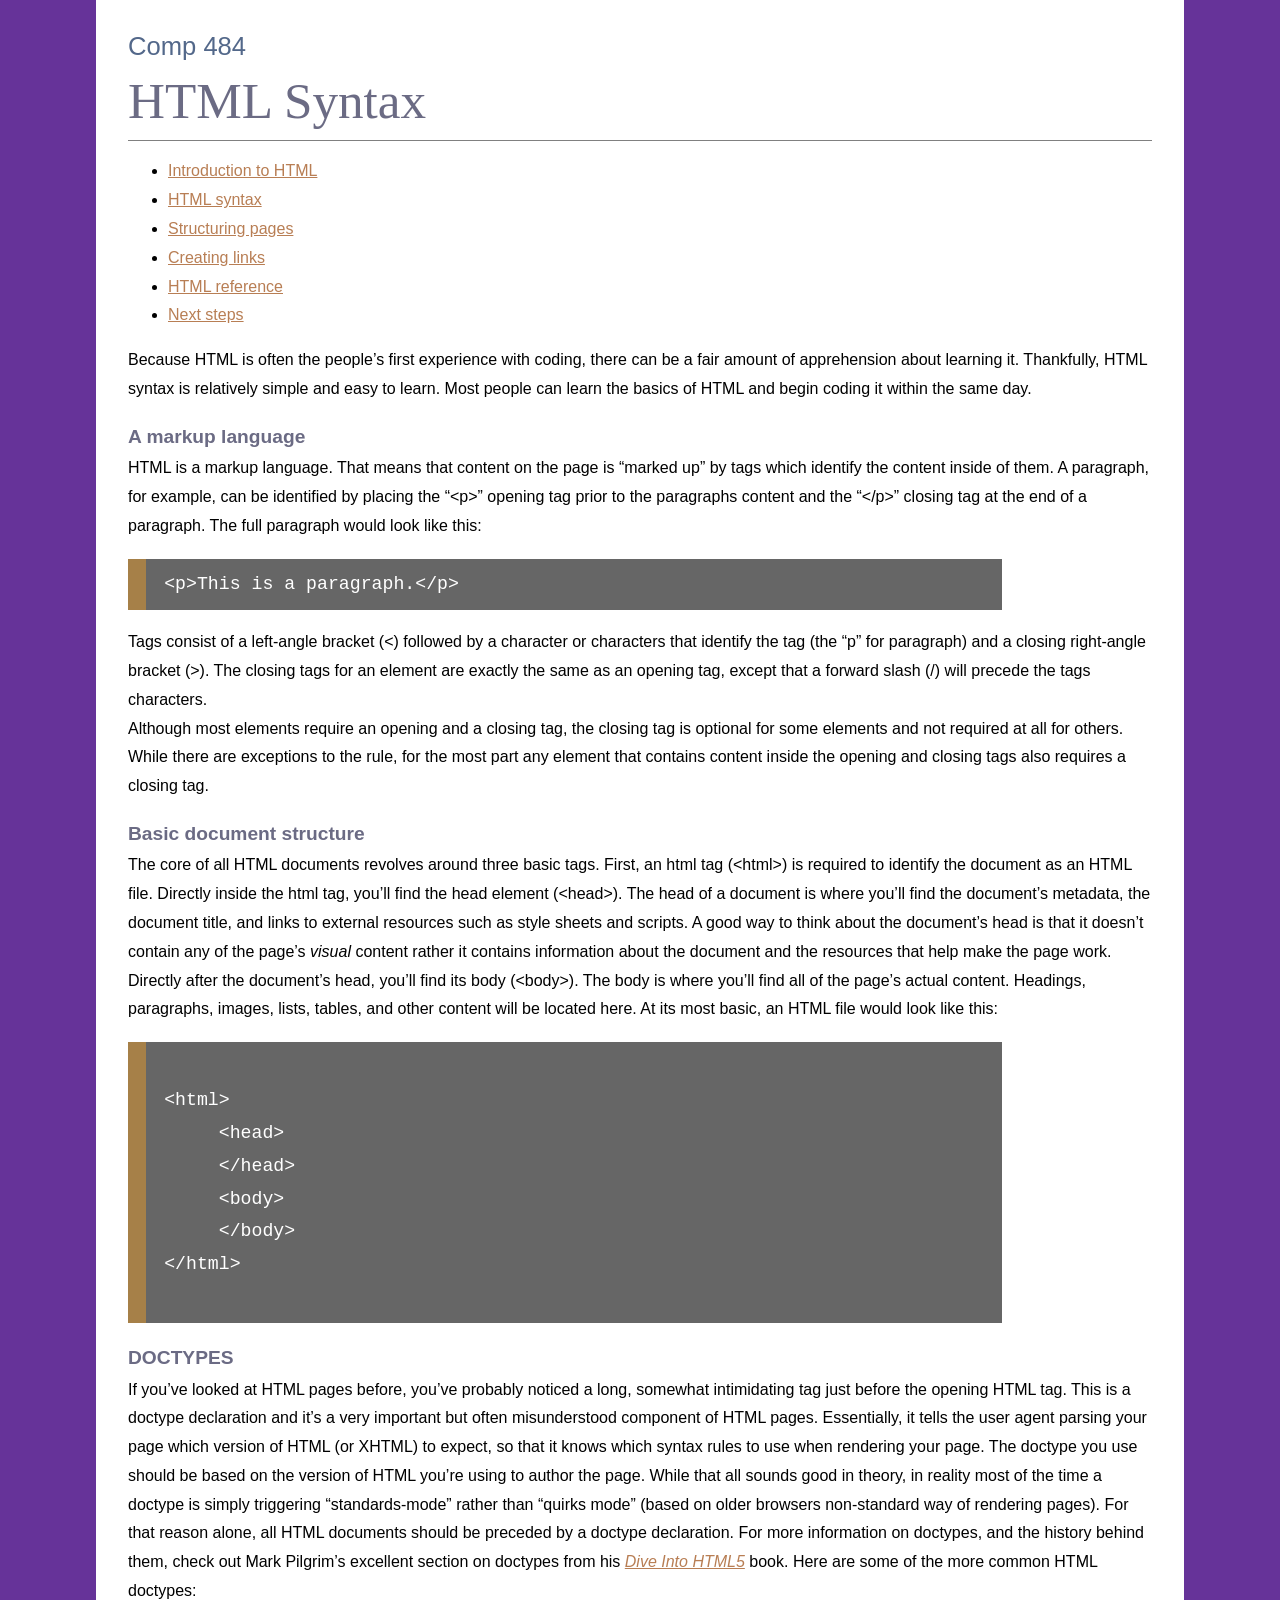
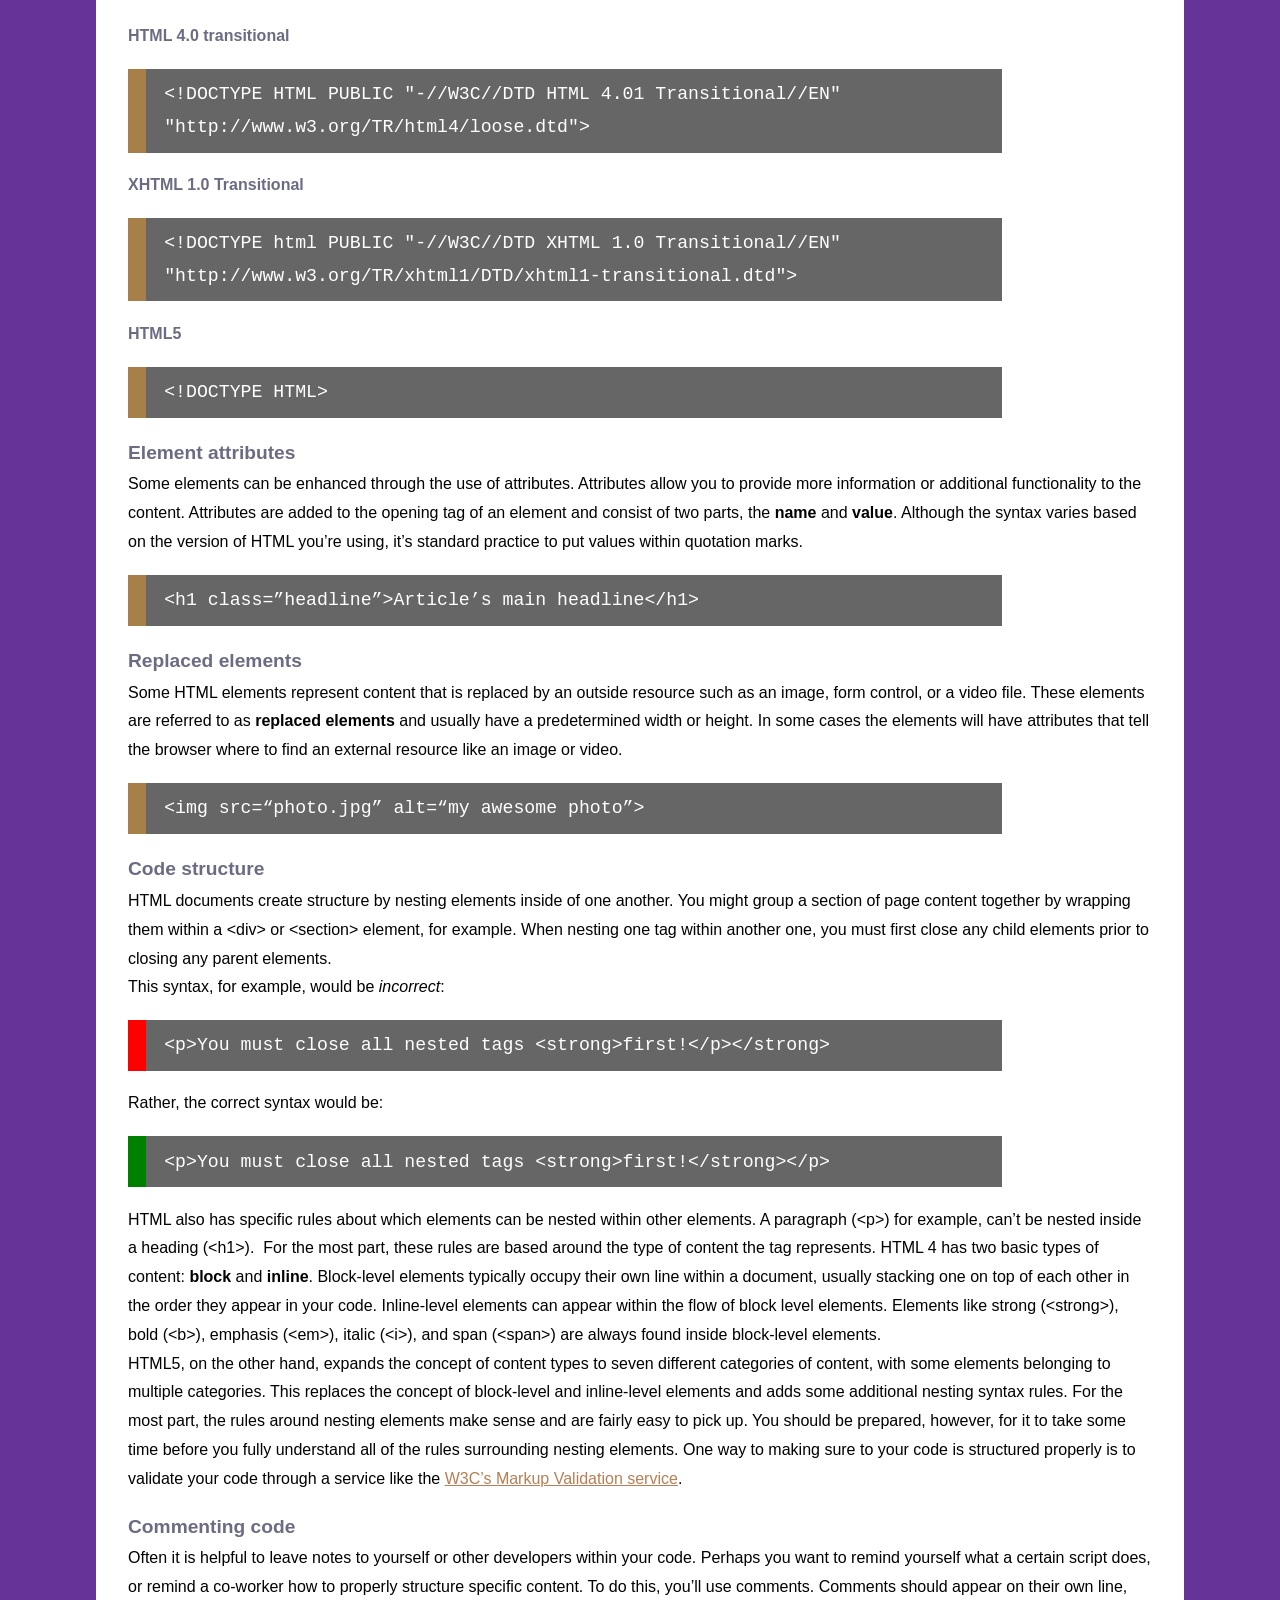
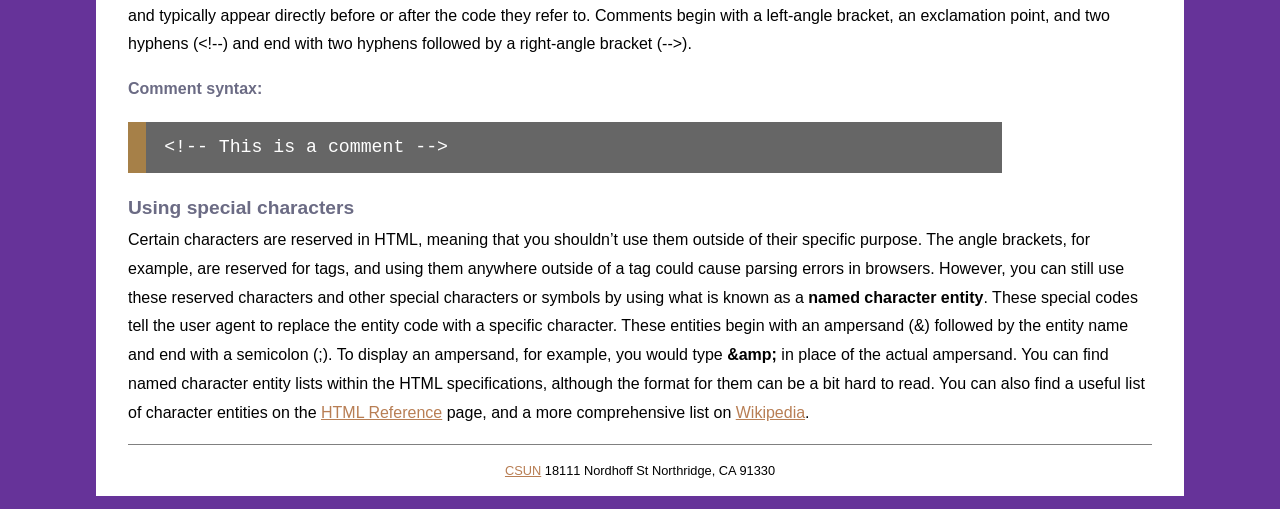
<file: syntax.html>
<!DOCTYPE HTML>
<html lang="en">
<head>
<meta charset="utf-8">
<title>HTML Syntax</title>
<link href="_css/styles.css" rel="stylesheet" type="text/css">
</head>
<body>
<header role="banner">
  <h1>Comp 484</h1>
  <h2>HTML Syntax</h2>
  <nav role="navigation">
    <ul>
      <li><a href="index.html" title="Introduction to HTML">Introduction to HTML</a></li>
      <li><a href="syntax.html" title="HTML syntax">HTML syntax</a></li>
      <li><a href="structure.html" title="Structuring pages">Structuring pages</a></li>
      <li><a href="links.html" title="Creating links">Creating links</a></li>
      <li><a href="reference.html" title="HTML Reference">HTML reference</a></li>
      <li><a href="next.html" title="Next steps">Next steps</a></li>
    </ul>
  </nav>
</header>
<main role="main">
  <article role="article">
    <header>
      <p>Because HTML is often the people&rsquo;s first experience with coding, there can be a fair amount of apprehension about learning it. Thankfully, HTML syntax is relatively simple and easy to learn. Most people can learn the basics of HTML and begin coding it within the same day.</p>
    </header>
    <section>
      <h3>A markup language</h3>
      <p>HTML is a markup language. That means that content on the page is &ldquo;marked up&rdquo; by tags which identify the content inside of them. A paragraph, for example, can be identified by placing the &ldquo;&lt;p&gt;&rdquo; opening tag prior to the paragraphs content and the &ldquo;&lt;/p&gt;&rdquo; closing tag at the end of a paragraph. The full paragraph would look like this:</p>
      <pre><code>&lt;p&gt;This is a paragraph.&lt;/p&gt;</code></pre>
      <p>Tags consist of a left-angle bracket (&lt;) followed by a character or characters that identify the tag (the &ldquo;p&rdquo; for paragraph) and a closing right-angle bracket (&gt;). The closing tags for an element are exactly the same as an opening tag, except that a forward slash (/) will precede the tags characters.<br>
        Although most elements require an opening and a closing tag, the closing tag is optional for some elements and not required at all for others. While there are exceptions to the rule, for the most part any element that contains content inside the opening and closing tags also requires a closing tag.</p>
    </section>
    <section>
      <h3>Basic document structure</h3>
      <p>The core of all HTML documents revolves around three basic tags. First, an html tag (&lt;html&gt;) is required to identify the document as an HTML file. Directly inside the html tag, you&rsquo;ll find the head element (&lt;head&gt;). The head of a document is where you&rsquo;ll find the document&rsquo;s metadata, the document title, and links to external resources such as style sheets and scripts. A good way to think about the document&rsquo;s head is that it doesn&rsquo;t contain any of the page&rsquo;s <em>visual</em> content rather it contains information about the document and the resources that help make the page work. Directly after the document&rsquo;s head, you&rsquo;ll find its body (&lt;body&gt;). The body is where you&rsquo;ll find all of the page&rsquo;s actual content. Headings, paragraphs, images, lists, tables, and other content will be located here. At its most basic, an HTML file would look like this:</p>
      <pre><code>
&lt;html&gt;
     &lt;head&gt;
     &lt;/head&gt;
     &lt;body&gt;
     &lt;/body&gt;
&lt;/html&gt;
  </code></pre>
    </section>
    <section>
      <h3>DOCTYPES</h3>
      <p>If you&rsquo;ve looked at HTML pages before, you&rsquo;ve probably noticed a long, somewhat intimidating tag just before the opening HTML tag. This is a doctype declaration and it&rsquo;s a very important but often misunderstood component of HTML pages. Essentially, it tells the user agent parsing your page which version of HTML (or XHTML) to expect, so that it knows which syntax rules to use when rendering your page. The doctype you use should be based on the version of HTML you&rsquo;re using to author the page. While that all sounds good in theory, in reality most of the time a doctype is simply triggering &ldquo;standards-mode&rdquo; rather than &ldquo;quirks mode&rdquo; (based on older browsers non-standard way of rendering pages). For that reason alone, all HTML documents should be preceded by a doctype declaration. For more information on doctypes, and the history behind them, check out Mark Pilgrim&rsquo;s excellent section on doctypes from his <em><a href="http://diveintohtml5.info/semantics.html#the-doctype" title="Dive into HTML5">Dive Into HTML5</a></em> book. Here are some of the more common HTML doctypes:</p>
      <h4 class="dtd">HTML 4.0 transitional</h4>
      <pre><code>&lt;!DOCTYPE HTML PUBLIC &quot;-//W3C//DTD HTML 4.01 Transitional//EN&quot; &quot;http://www.w3.org/TR/html4/loose.dtd&quot;&gt;</code></pre>
      <h4 class="dtd">XHTML 1.0 Transitional</h4>
      <pre><code>&lt;!DOCTYPE html PUBLIC &quot;-//W3C//DTD XHTML 1.0 Transitional//EN&quot; &quot;http://www.w3.org/TR/xhtml1/DTD/xhtml1-transitional.dtd&quot;&gt;</code></pre>
      <h4 class="dtd">HTML5</h4>
      <pre><code>&lt;!DOCTYPE HTML&gt;</code>
</pre>
    </section>
    <section>
      <h3>Element attributes</h3>
      <p>Some elements can be enhanced through the use of attributes. Attributes allow you to provide more information or additional functionality to the content. Attributes are added to the opening tag of an element and consist of two parts, the <strong>name</strong> and <strong>value</strong>. Although the syntax varies based on the version of HTML you&rsquo;re using, it&rsquo;s standard practice to put values within quotation marks.</p>
      <pre><code>&lt;h1 class=&rdquo;headline&rdquo;&gt;Article&rsquo;s main headline&lt;/h1&gt;</code></pre>
    </section>
    <section>
      <h3>Replaced elements</h3>
      <p>Some HTML elements represent content that is replaced by an outside resource such as an image, form control, or a video file. These elements are referred to as <strong>replaced elements</strong> and usually have a predetermined width or height. In some cases the elements will have attributes that tell the browser where to find an external resource like an image or video.</p>
      <pre><code>&lt;img src=&ldquo;photo.jpg&rdquo; alt=&ldquo;my awesome photo&rdquo;&gt;&nbsp;</code></pre>
    </section>
    <section>
      <h3>Code structure</h3>
      <p>HTML documents create structure by nesting elements inside of one another. You might group a section of page content together by wrapping them within a &lt;div&gt; or &lt;section&gt; element, for example. When nesting one tag within another one, you must first close any child elements prior to closing any parent elements. <br>
        This syntax, for example, would be <em>incorrect</em>:</p>
      <pre class="wrong"><code>&lt;p&gt;You must close all nested tags &lt;strong&gt;first!&lt;/p&gt;&lt;/strong&gt;</code></pre>
      <p>Rather, the correct syntax would be:</p>
      <pre class="correct"><code>&lt;p&gt;You must close all nested tags &lt;strong&gt;first!&lt;/strong&gt;&lt;/p&gt;</code></pre>
      <p>HTML also has specific rules about which elements can be nested within other elements. A paragraph (&lt;p&gt;) for example, can&rsquo;t be nested inside a heading (&lt;h1&gt;). &nbsp;For the most part, these rules are based around the type of content the tag represents. HTML 4 has two basic types of content: <strong>block</strong> and <strong>inline</strong>. Block-level elements typically occupy their own line within a document, usually stacking one on top of each other in the order they appear in your code. Inline-level elements can appear within the flow of block level elements. Elements like strong (&lt;strong&gt;), bold (&lt;b&gt;), emphasis (&lt;em&gt;), italic (&lt;i&gt;), and span (&lt;span&gt;) are always found inside block-level elements. <br>
        HTML5, on the other hand, expands the concept of content types to seven different categories of content, with some elements belonging to multiple categories. This replaces the concept of block-level and inline-level elements and adds some additional nesting syntax rules. For the most part, the rules around nesting elements make sense and are fairly easy to pick up. You should be prepared, however, for it to take some time before you fully understand all of the rules surrounding nesting elements. One way to making sure to your code is structured properly is to validate your code through a service like the <a href="http://validator.w3.org" title="W3C markup validator">W3C&rsquo;s Markup Validation service</a>.</p>
    </section>
    <section>
      <h3>Commenting code</h3>
      <p>Often it is helpful to leave notes to yourself or other developers within your code. Perhaps you want to remind yourself what a certain script does, or remind a co-worker how to properly structure specific content. To do this, you&rsquo;ll use comments. Comments should appear on their own line, and typically appear directly before or after the code they refer to. Comments begin with a left-angle bracket, an exclamation point, and two hyphens (&lt;!--) and end with two hyphens followed by a right-angle bracket (--&gt;).</p>
      <h4>Comment syntax:</h4>
      <pre><code>&lt;!-- This is a comment --&gt;</code></pre>
    </section>
    <section>
      <h3>Using special characters</h3>
      <p>Certain characters are reserved in HTML, meaning that you shouldn&rsquo;t use them outside of their specific purpose. The angle brackets, for example, are reserved for tags, and using them anywhere outside of a tag could cause parsing errors in browsers. However, you can still use these reserved characters and other special characters or symbols by using what is known as a <strong>named character entity</strong>. These special codes tell the user agent to replace the entity code with a specific character. These entities begin with an ampersand (&amp;) followed by the entity name and end with a semicolon (;). To display an ampersand, for example, you would type <strong>&amp;amp;</strong> in place of the actual ampersand. You can find named character entity lists within the HTML specifications, although the format for them can be a bit hard to read. You can also find a useful list of character entities on the <a href="reference.html#named">HTML Reference</a> page, and a more comprehensive list on <a href="http://en.wikipedia.org/wiki/List_of_XML_and_HTML_character_entity_references" title="Character entity reference">Wikipedia</a>.</p>
    </section>
  </article>
</main>
<footer role="contentinfo">
  <p><a href="http://www.csun.edu" title="csun.edu" target="_blank">CSUN</a> 18111 Nordhoff St Northridge, CA 91330</p>
</footer>
</body>
</html>
</file>
<file: _css/styles.css>
html, body {
	background: #663399; /* Beccapurple */
	margin: 0;
}
h1, h2, h3, h4, h5, h6, p {
	margin: 0;
	padding: 0;
}
h1, h2, h3, h4, h5, h6 {
	color: rgb(107, 107, 132);
}
body {
	font-family: Verdana, Geneva, sans-serif;
	font-size: 100%;
	width: 80%;
	margin-right: auto;
	margin-left: auto;
	padding: 2.5% 2.5% 0;
	background: white;
	line-height: 1.8;
}
h1 {
	font: 1.6em Verdana, Geneva, sans-serif;
	margin-bottom: .4em;
	color: rgb(83, 104, 138);
}
h2 {
	font: 3.2em Georgia, "Times New Roman", Times, serif;
	margin-bottom: .2em;
}
h3 {
	font-size: 1.2em;
}
p {
	margin-bottom: 1em;
}
a {
	color: rgb(184, 126, 84);
}
a:hover {
	color: rgb(120, 97, 55);
}
pre {
	font-size: 1.4em;
	color: white;
	padding: .5em 1em;
	border-left: 1em solid #A68048;
	background: #666;
	white-space: pre-wrap;
	white-space: -moz-pre-wrap;
	white-space: -pre-wrap;
	white-space: -o-pre-wrap;
	word-wrap: break-word;
	width: 80%;
}
pre.wrong {
	border-left-color: red;
}
pre.correct {
	border-left-color: green;
}
dt {
	font-style: italic;
	font-size:1.2em;
}
dd {
	margin-bottom: 1.4em;
}
table {
	margin-top: 1em;
}
caption {
	margin: 0;
	padding: 0;
	margin-bottom: 1em;
	text-align: left;
}
td, th {
	padding: 10px;
}
.center {
	text-align: center;
}
header h2 {
	padding-bottom: .2em;
	border-bottom: 1px solid gray;
}
aside {
	padding: 1em;
	background:rgb(83, 104, 138);
	color: white;
	margin-bottom: 1em;
}
aside h3,
aside h4 {
	color: white;
}
footer {
	border-top: 1px solid gray;
	text-align: center;
	font-size: .8em;
	line-height: 4em;
	margin-top: 1em;
}
blockquote {
	font-style: italic;
}
.flowRight {
	float: right;
	margin-left: 10px;
}
.flowLeft {
	float: left;
	margin-right: 10px;
}
</file>
